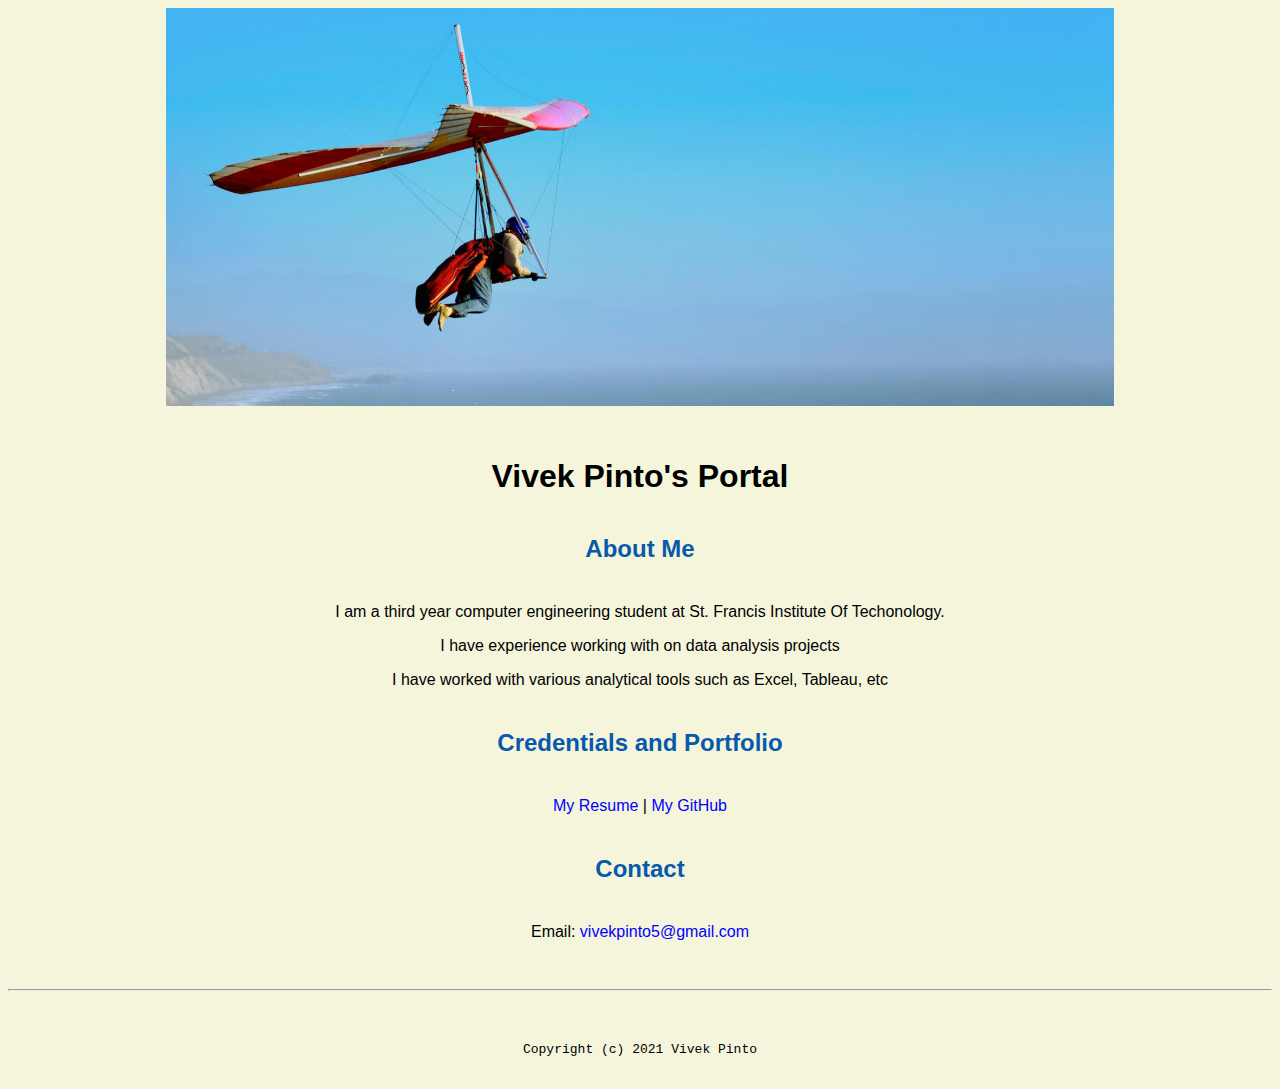
<file: index.html>
<!doctype html>

<!-- this is a comment for human! -->

<html lang="en">


  <header>
    <link rel = "stylesheet" href ="css/master.css">
    <title>Vivek Pinto's Portal</title>
    <link rel="FavicoIcon" href="favicon.ico" type="image/x-icon">
    <link rel="shortcut" href="favicon.ico" type="image/x-icon">
    <meta name="viewport" content="width-device-width, initial-scale=1, shrink-to-fit">
    <meta name="name" content="Vivek Pinto's Portal">
    <meta name="robots" content="noindex, nofollow">
    

  </header>

  <body>
    <img src="images/banner.jpg" width="75%" alt="banner">

    <h1>Vivek Pinto's Portal</h1>
    <h2>About Me</h2>
    <p>I am a third year computer engineering student at St. Francis Institute Of Techonology.</p>
    <p>I have experience working with on data analysis projects</p>
    <p>I have worked with various analytical tools such as Excel, Tableau, etc</p>
    <h2>Credentials and Portfolio</h2>


    <p><a href="Resume.html">My Resume</a> | <a href="https://github.com/vivekpinto"> My GitHub </a></p>
    <h2>Contact</h2>

    <p>Email:<a href="mailto:vivekpinto5@gmail.com"> vivekpinto5@gmail.com</a></p>


  </body>

  <footer>
    <hr>
    <code>Copyright (c) 2021 Vivek Pinto</code>


  </footer>

</html>
</file>
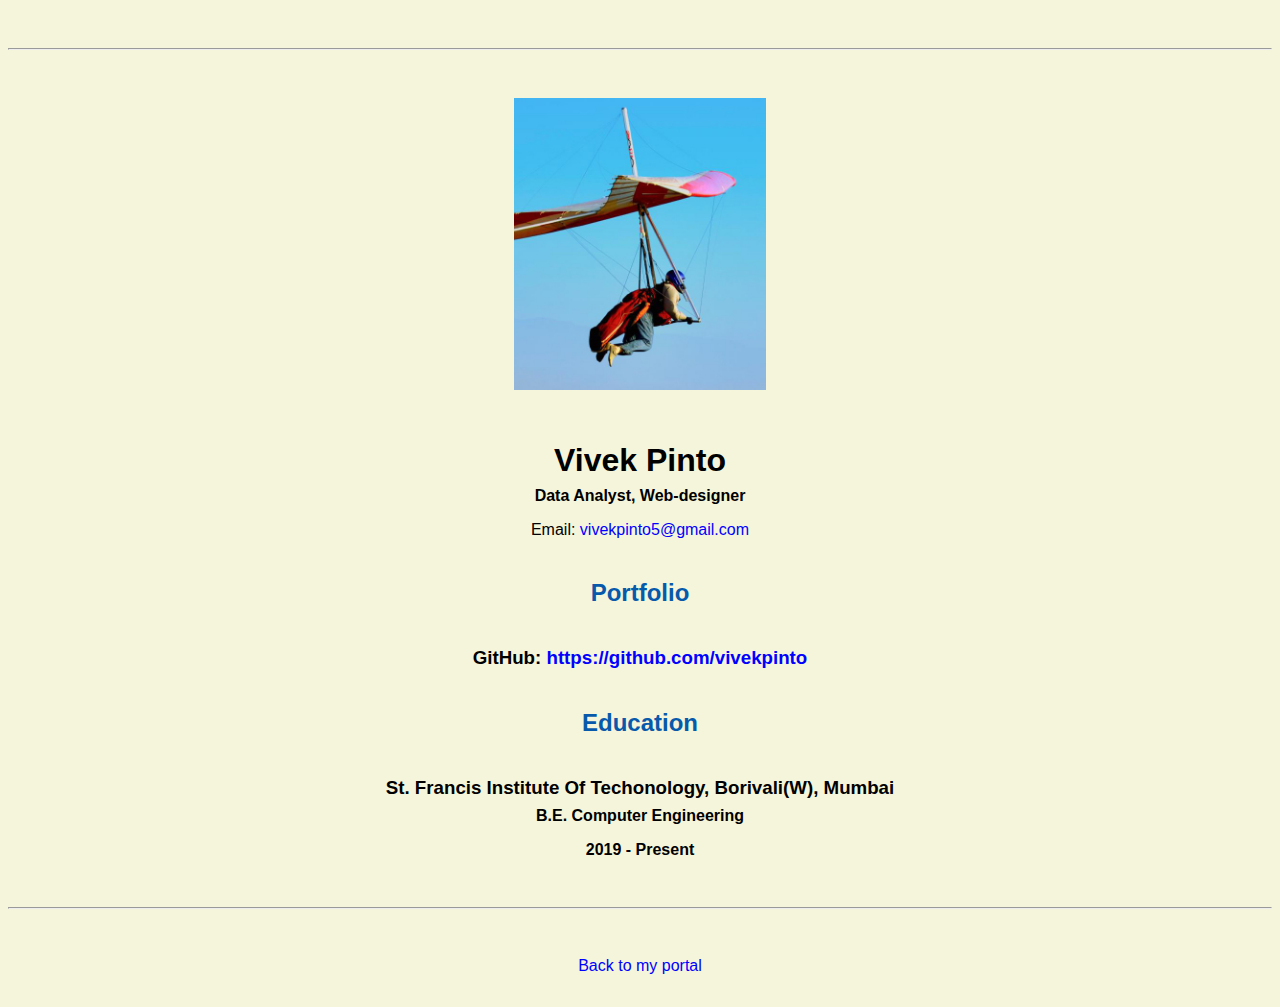
<file: resume.html>
<!doctype html>

<!-- this is a comment for human! -->

<html lang="en">

  <header>
    <link rel = "stylesheet" href ="css/master.css">

    <title>Vivek Pinto's Resume</title>
    <link rel="FavicoIcon" href="favicon.ico" type="image/x-icon">
    <link rel="shortcut" href="favicon.ico" type="image/x-icon">
    <meta name="viewport" content="width-device-width, initial-scale=1, shrink-to-fit">
    <meta name="name" content="Vivek Pinto's Portal">
    <meta name="robots" content="noindex, nofollow">
  </header>

  <body>
    <hr>

    <img src="images/headshot.jpg" alt="Harrison Kong's headshot" width="20%">

    <h1>Vivek Pinto</h1>
    <h4>Data Analyst, Web-designer</h4>

    <p>Email: <a href="mailto:vivekpinto5@gmail.com" target="_blank">vivekpinto5@gmail.com</a></p>
    <!-- don't post physical address, personal phone number or other personal information on the web! -->

    <h2>Portfolio</h2>
      <h3>GitHub: <a href="https://github.com/vivekpinto" target="_blank">https://github.com/vivekpinto</a></h3>

    <h2>Education</h2>

    <h3>St. Francis Institute Of Techonology, Borivali(W), Mumbai</h3>
    <h4>B.E. Computer Engineering</h4>
    <h4>2019 - Present</h4>


  </body>

  <footer>
  <hr>
  <p><a href="index.html">Back to my portal</a><p>
  </footer>

</html>
</file>
<file: css/master.css>
/* Cascading stylesheet for the website */

/* Text inside these asterisks and slashes are comments for human */

  a {
    color: blue;/* set the text color to blue here */
    text-decoration: none; /* This means we do not want hyperlinks to be underlined */
  }

  a:hover {
    color: red;* set the text color to red here */
    text-decoration: none; /* This means we do not want hyperlinks to be underlined */
  }

  body {
    background-color: beige;
    color: black;
    font-family: Arial, Helvetica, sans-serif;
    text-align: center;



   }

  footer {
    margin-top: 2rem;
    margin-bottom: 2rem;
  }

  h1 {
    margin-bottom: 0.5rem;
    margin-top: 3rem;
   }

  h2 {
    color: #075AAB;
    margin-bottom: 2.5rem;
    margin-top: 2.5rem;
   }

  h3 {
    margin-bottom: 0;
    margin-top: 2rem;
  }

  h4 {
    margin-bottom: 1rem;
    margin-top: 0.5rem;
  }

  h5 {
    margin-top: 0.5rem;
  }

  hr {
    margin-bottom: 3rem;
    margin-top: 3rem;
  }

  /* this controls how the bullet points in the resume page looks */
  ul {
    display: table;
    margin: 0 auto;
    text-align: left;
  }
</file>
